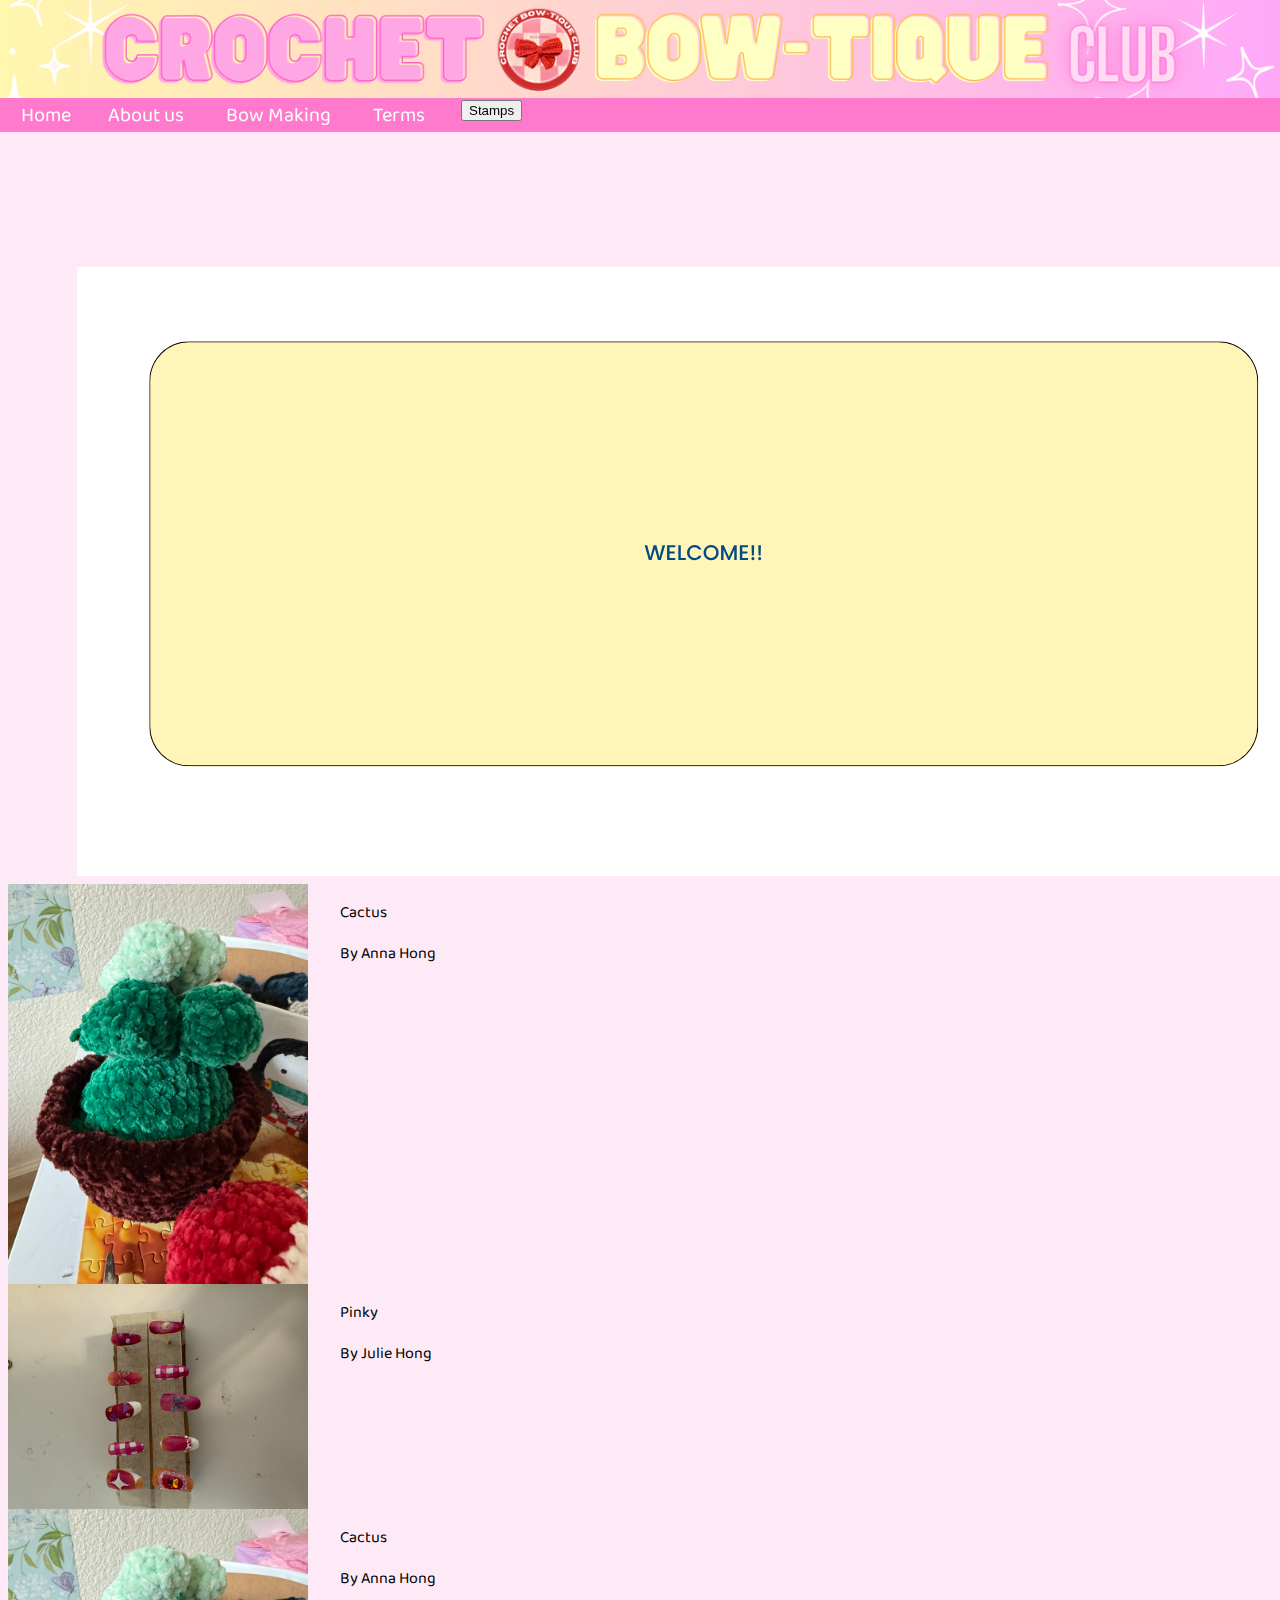
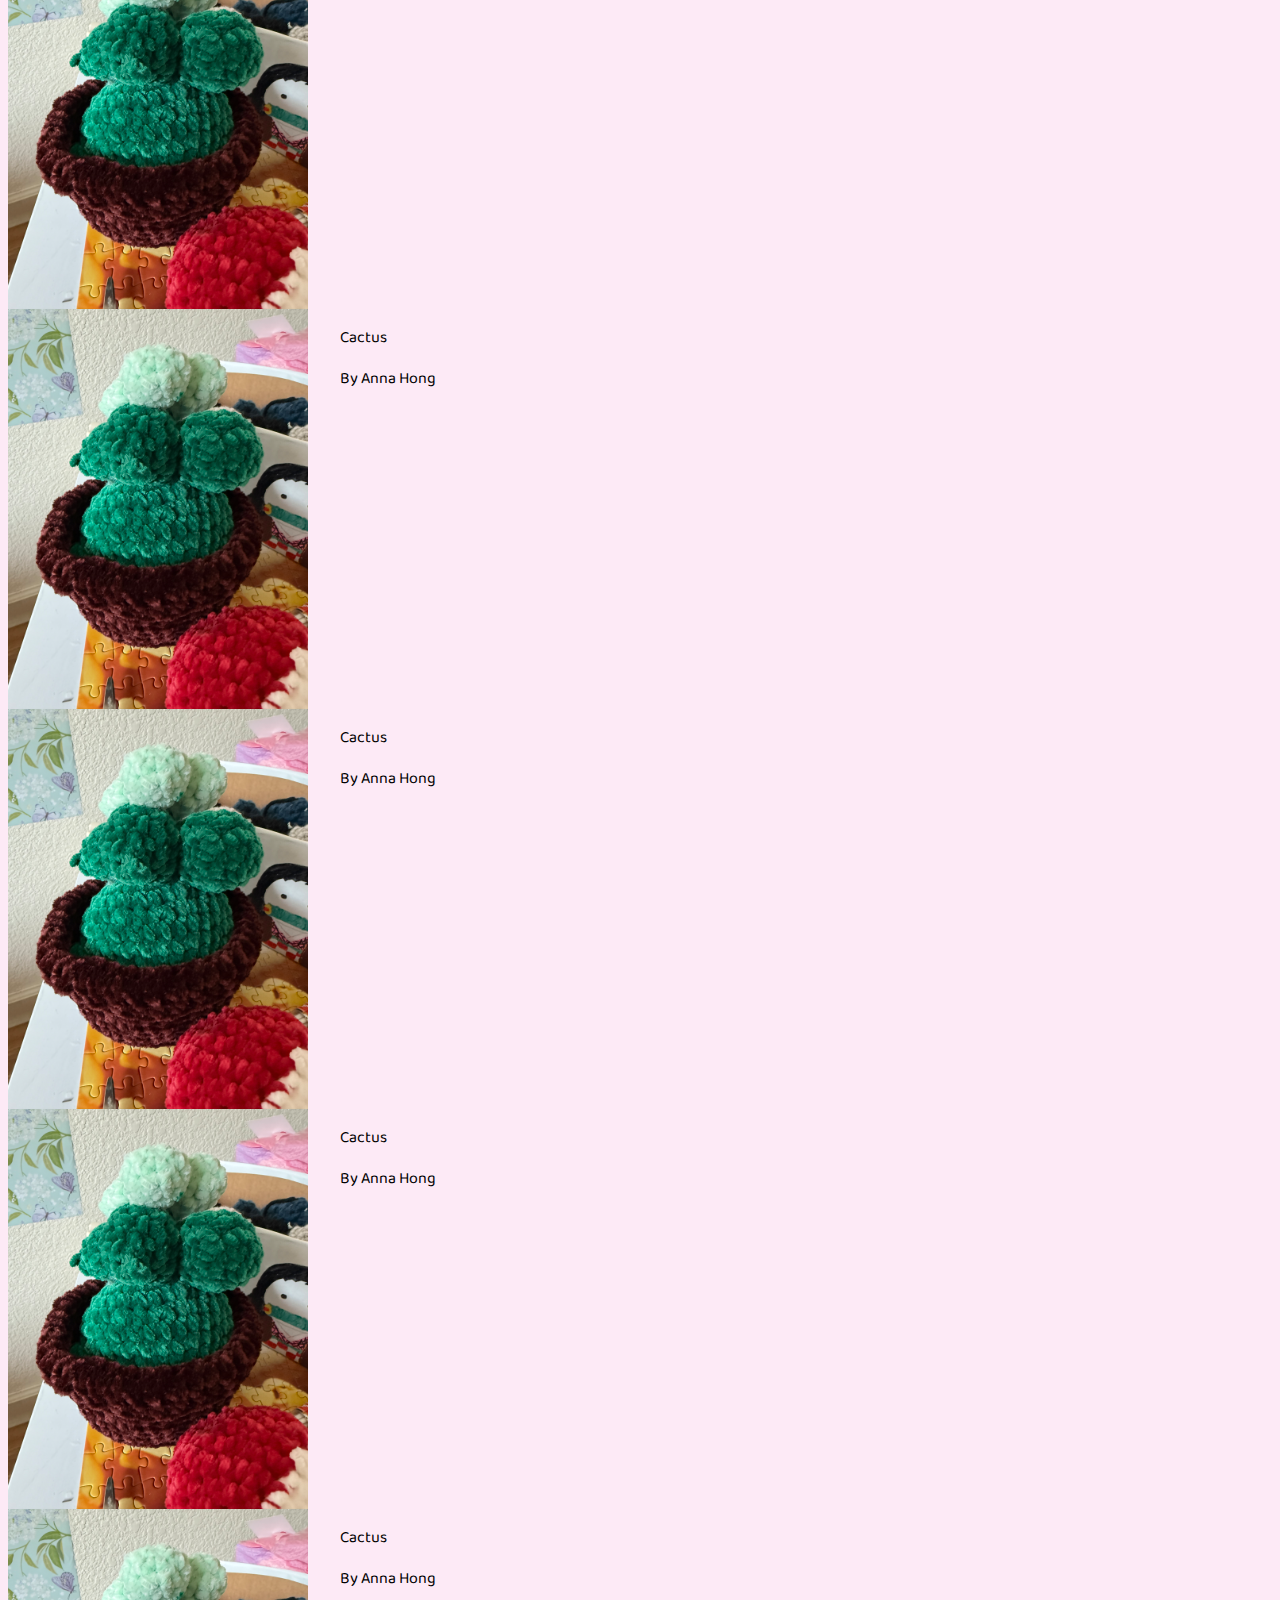
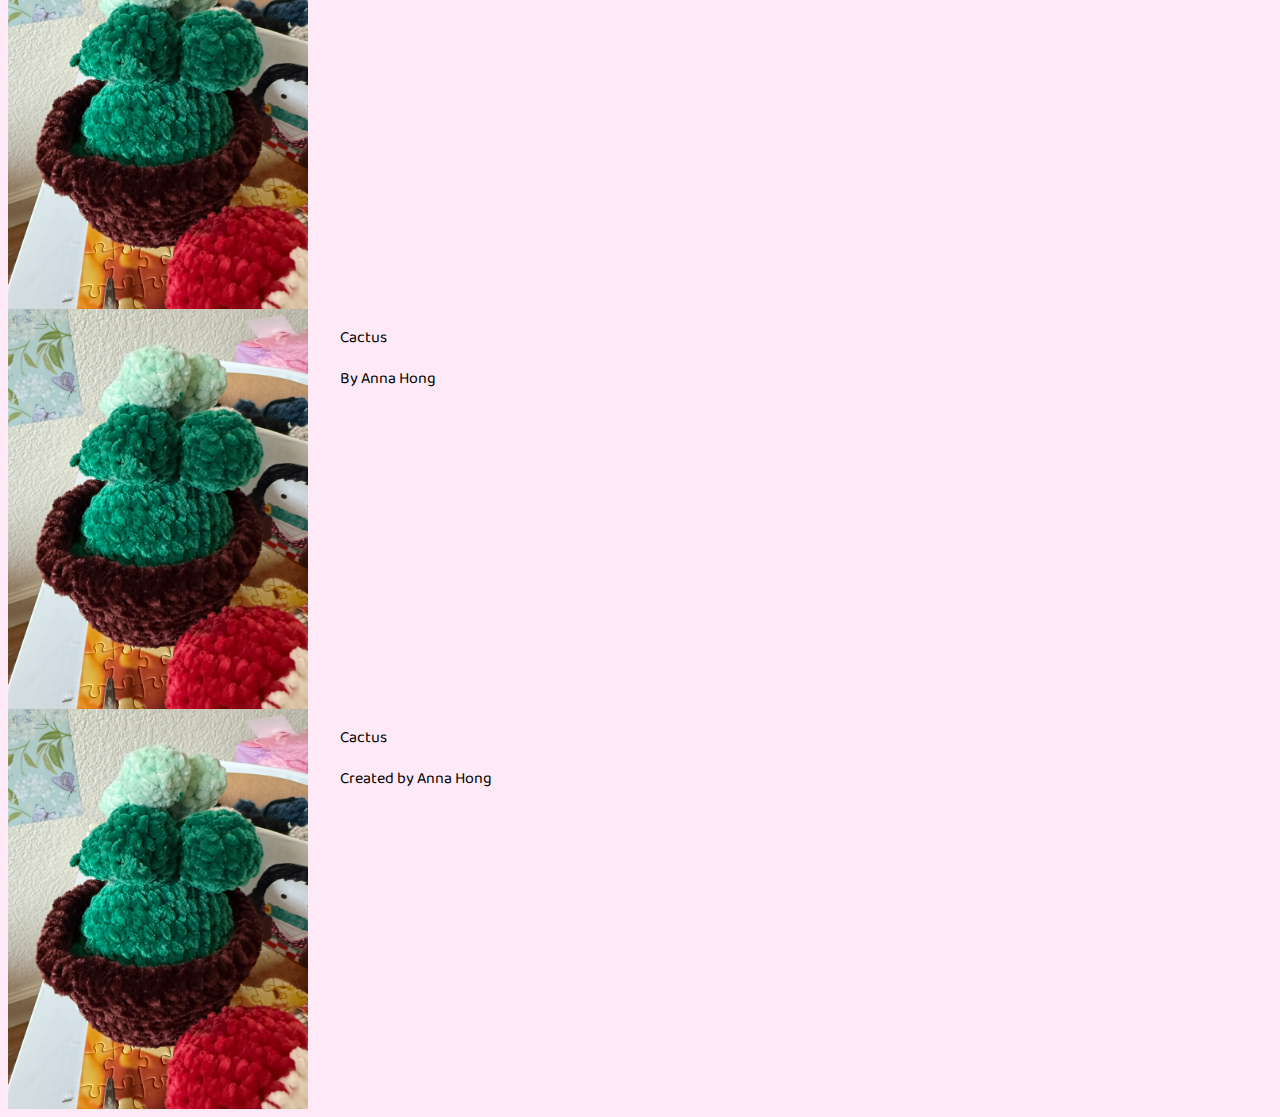
<file: index.html>
<!DOCTYPE html>
<html>
    <head>
        <meta name="viewport" content="width=device-width, initial-scale=1.0">
        <link rel="stylesheet" href="art.css">
        <link href="https://fonts.googleapis.com/css2?family=Baloo+2&display=swap" rel="stylesheet">
        <link href="https://fonts.googleapis.com/css2?family=Roboto:ital,wght@0,100..900;1,100..900&family=Rubik:ital,wght@0,300..900;1,300..900&display=swap" rel="stylesheet">
        <link rel="icon" type="image/png" href="buttons/logo.png">
        <title>
        Crochet Bow-tique Club
        </title>
    </head>
    <body style = "padding-top:100px;">
            
<div class="header">
            <img src="buttons/header.png" class="headerstuff" >

      

        <div class="button-class">
            
            <div>
                <a href = "index.html">
                    <button class="homebutton">Home</button>

                </a>
            </div>

            <div>
                <a href="about-us.html">
                    <button class="about-usbutton">About us</button>
                </a> 
            </div>

            <div>
                <a href ="diy.html">
                    <button class="diy-button">Bow Making</button>
                </a>
            </div>

            <div>
                <a href = "terms.html">
                    <button class="termsbutton">Terms</button>

                </a>
            </div>

            <div>
                <a href = "stamps.html">
                    <button class="stampsbutton">Stamps</button>

                </a>
            </div>
        </div>
    </div>
    
    <div>
        <img class = "welcome" src = "pagelayout.png"> 
    </div>


        <div class="section1">
            <img class="createdworks" src="craftsmade/cactus.jpeg">

            <div class="description1">
                <p class="name-category">Cactus</p>
                <p class="creator">By Anna Hong</p>
            </div>
        </div>
        <div class="section1">
            <img class="createdworks" src="craftsmade/nails1.jpeg">

            <div class="description1">
                <p class="name-category">Pinky</p>
                <p class="creator">By Julie Hong</p>
                
            </div>
        </div>
        <div class="section1">
            <img class="createdworks" src="craftsmade/cactus.jpeg">

            <div class="description1">
                <p class="name-category">Cactus</p>
                <p class="creator">By Anna Hong</p>
                
            </div>
        </div>

        <div class="section1">
            <img class="createdworks" src="craftsmade/cactus.jpeg">

            <div class="description1">
                <p class="name-category">Cactus</p>
                <p class="creator">By Anna Hong</p>
                
            </div>
        </div>
        <div class="section1">
            <img class="createdworks" src="craftsmade/cactus.jpeg">

            <div class="description1">
                <p class="name-category">Cactus</p>
                <p class="creator">By Anna Hong</p>
                
            </div>
        </div>
        <div class="section1">
            <img class="createdworks" src="craftsmade/cactus.jpeg">

            <div class="description1">
                <p class="name-category">Cactus</p>
                <p class="creator">By Anna Hong</p>
                
            </div>
        </div>
        <div class="section1">
            <img class="createdworks" src="craftsmade/cactus.jpeg">

            <div class="description1">
                <p class="name-category">Cactus</p>
                <p class="creator">By Anna Hong</p>
                
            </div>
        </div>
        <div class="section1">
            <img class="createdworks" src="craftsmade/cactus.jpeg">

            <div class="description1">
                <p class="name-category">Cactus</p>
                <p class="creator">By Anna Hong</p>
                
            </div>
        </div>
        <div class="section1">
            <img class="createdworks" src="craftsmade/cactus.jpeg">

            <div class="description1">
                <p class="name-category">Cactus</p>
                <p class="creator">Created by Anna Hong</p>
                
            </div>
        </div>
    </body>
</html>
</file>
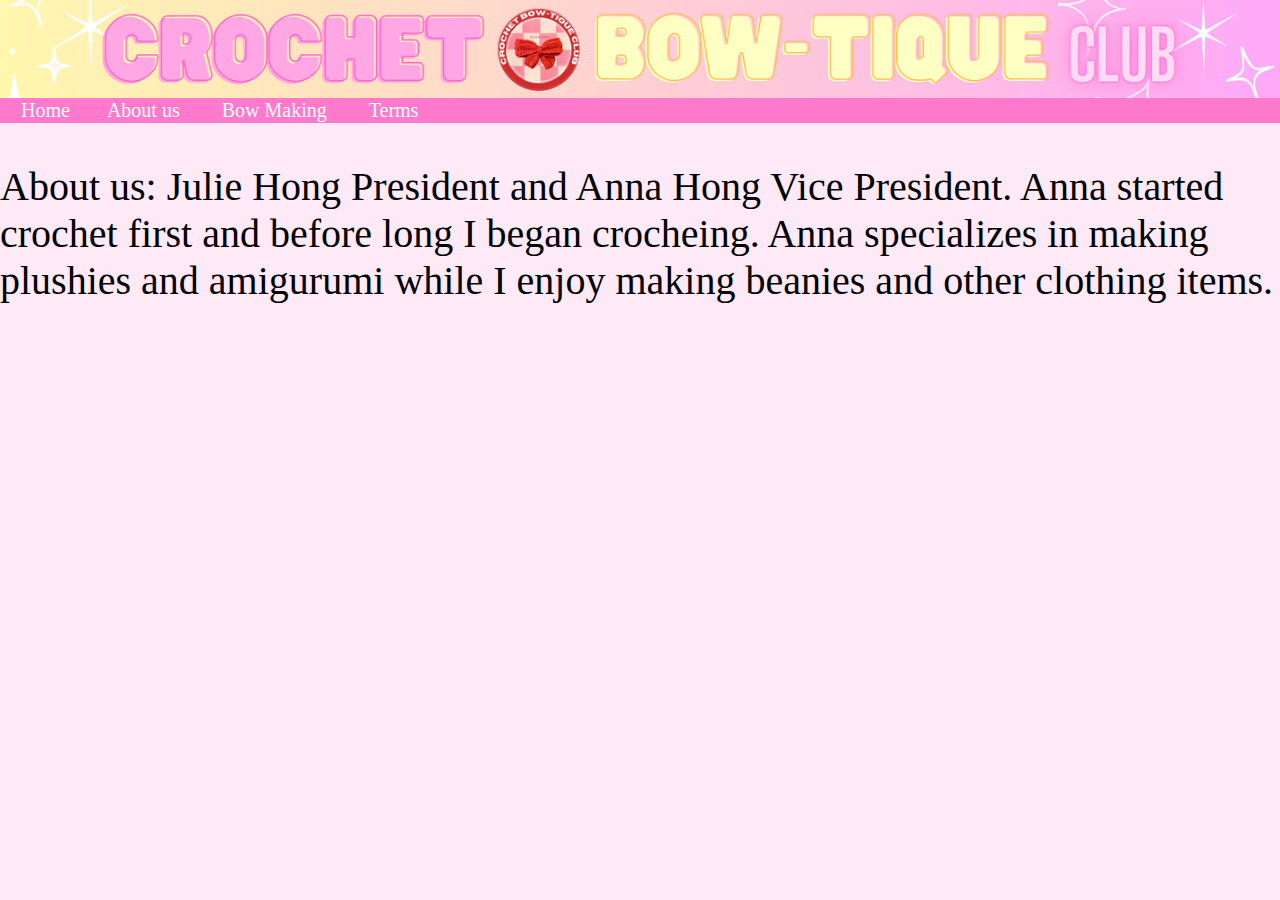
<file: about-us.html>
<!DOCTYPE html>
<html>
    <head>   <link rel="icon" type="image/png" href="buttons/logo.png">
    </head>

        <title> About US </title>
        <body>

            <style>
                body {
                font-family: 'Times New Roman', Times, serif;
                background-color: #fdeaf6;;
                margin: 0;
                padding: 0;
                }

                .heading{
                display: block;
               
            }
            .header {
                display: block;
                width:100%;
                z-index: 1000;
                background-color:#ff66c4da ;

                
                }


            .header img{
                display:block;
                width:100%;
                height:auto;
            }
            
             .headerstuff{
                height: 100px;
                object-fit:contain;
            }

            

         

            .about-usbutton:hover, .diy-button:hover, .homebutton:hover, .termsbutton:hover{
                cursor: pointer;
                color:rgb(253, 255, 129);
                transform: scale(1.40);
                transition-duration: 0.22s;
            }


            .button-class{
                display:flex;
                gap:30px;

                
            }

            .about-usbutton:active,.diy-button:active, .homebutton:active, .termsbutton:active{
                color:black;
                transition-duration: 0.2s;
            }
            
            .homebutton{
                width:100%;
                height:auto;
                background-color:transparent;
                border:none;
                color:rgb(255, 255, 255);
                font-size: 20px;
                font-family: "Baloo 2", cursive;
                margin-left: 10px;
            }
            .about-usbutton,.diy-button, .termsbutton{
                width:100%;
                height:auto;
                background-color:transparent;
                border:none;
                color:rgb(255, 255, 255);
                font-size: 20px;
                font-family: "Baloo 2", cursive;
                
            }

            .instruction{
                font-size: 40px;
                
            }

  


             
            </style>

        </body>
    </head>
</html>

<div class="header">
    <img src="buttons/header.png" class="headerstuff" >

      

        <div class="button-class">
            
            <div>
                <a href = "index.html">
                    <button class="homebutton">Home</button>

                </a>
            </div>

            <div>
                <a href="about-us.html">
                    <button class="about-usbutton">About us</button>
                </a> 
            </div>

            <div>
                <a href ="diy.html">
                    <button class="diy-button">Bow Making</button>
                </a>
            </div>

            <div>
                <a href = "terms.html">
                    <button class="termsbutton">Terms</button>

                </a>
            </div>


        </div>
    
</div>
            


   <div>
     <p class="instruction">

   
    About us: Julie Hong President and Anna Hong Vice President. Anna started crochet first and before long I began crocheing. Anna specializes in making plushies and amigurumi while I enjoy making beanies and other clothing items.  </p>

   </div>
</file>
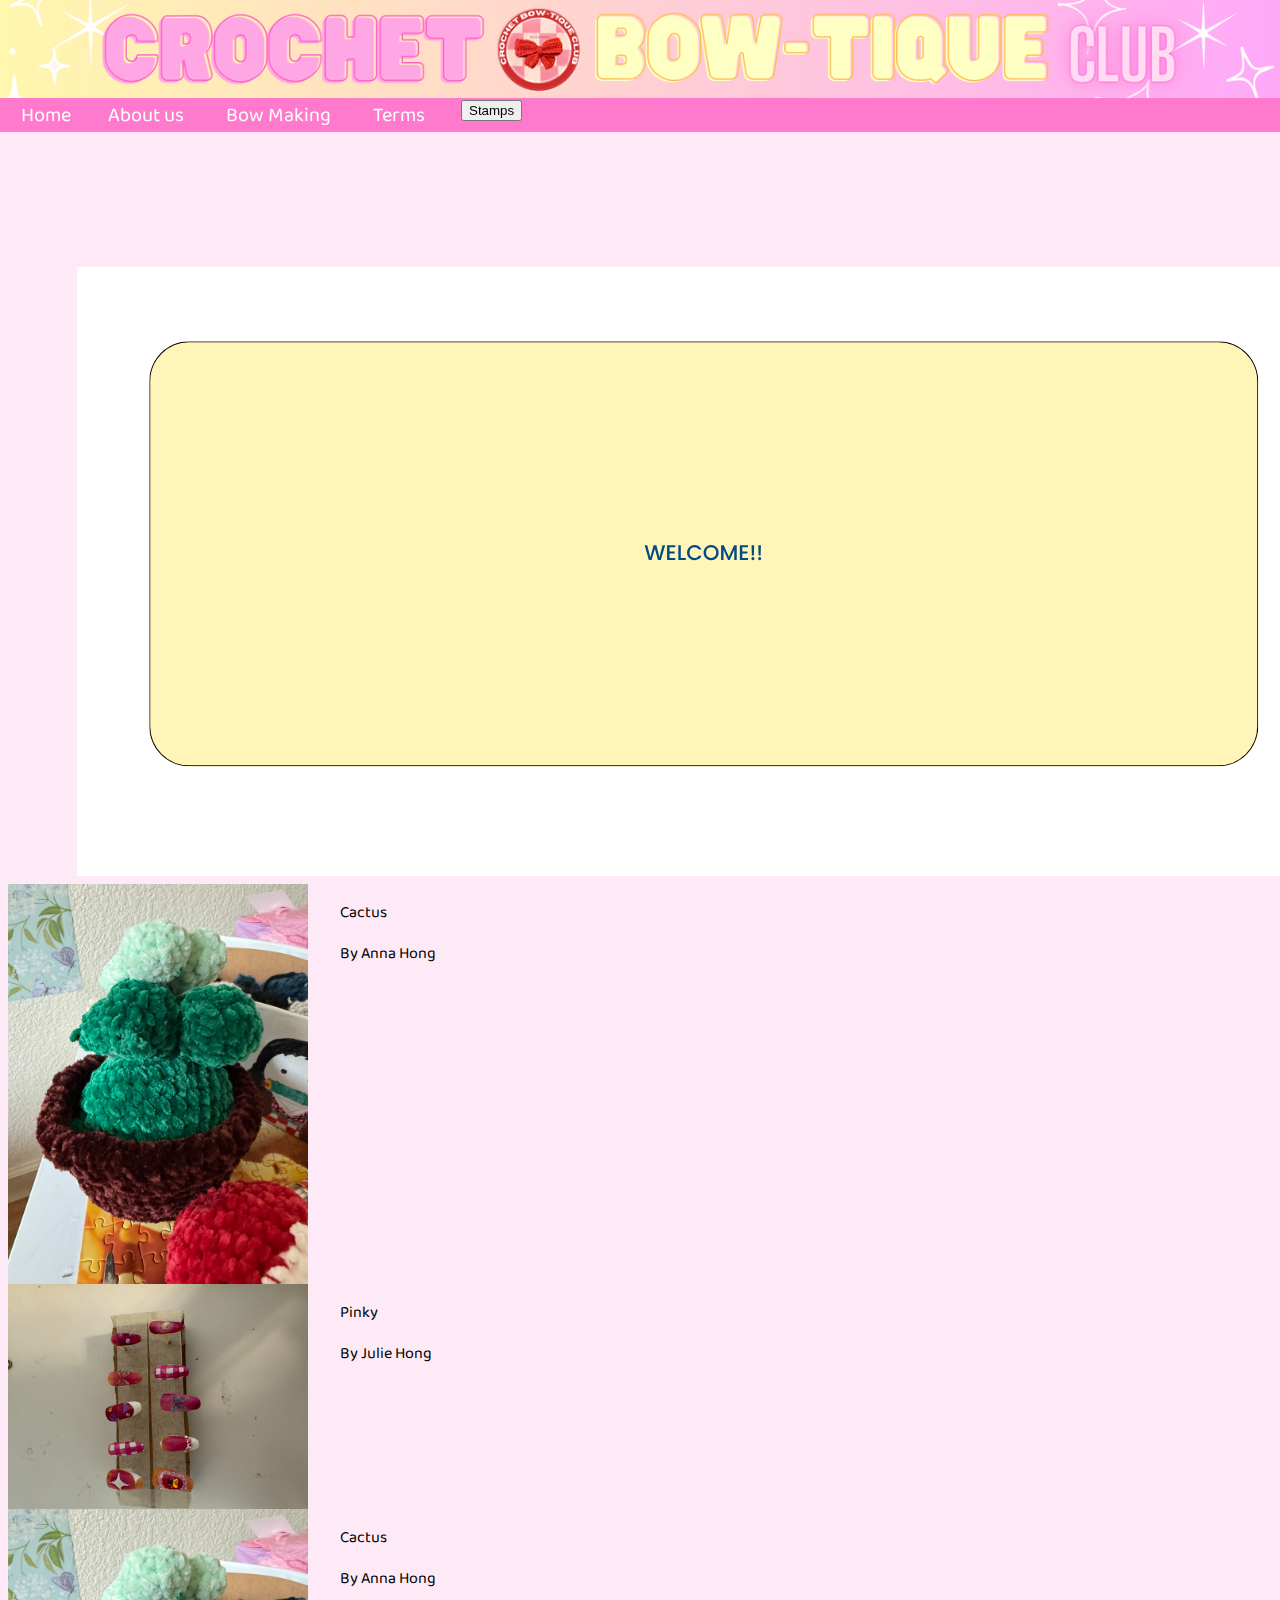
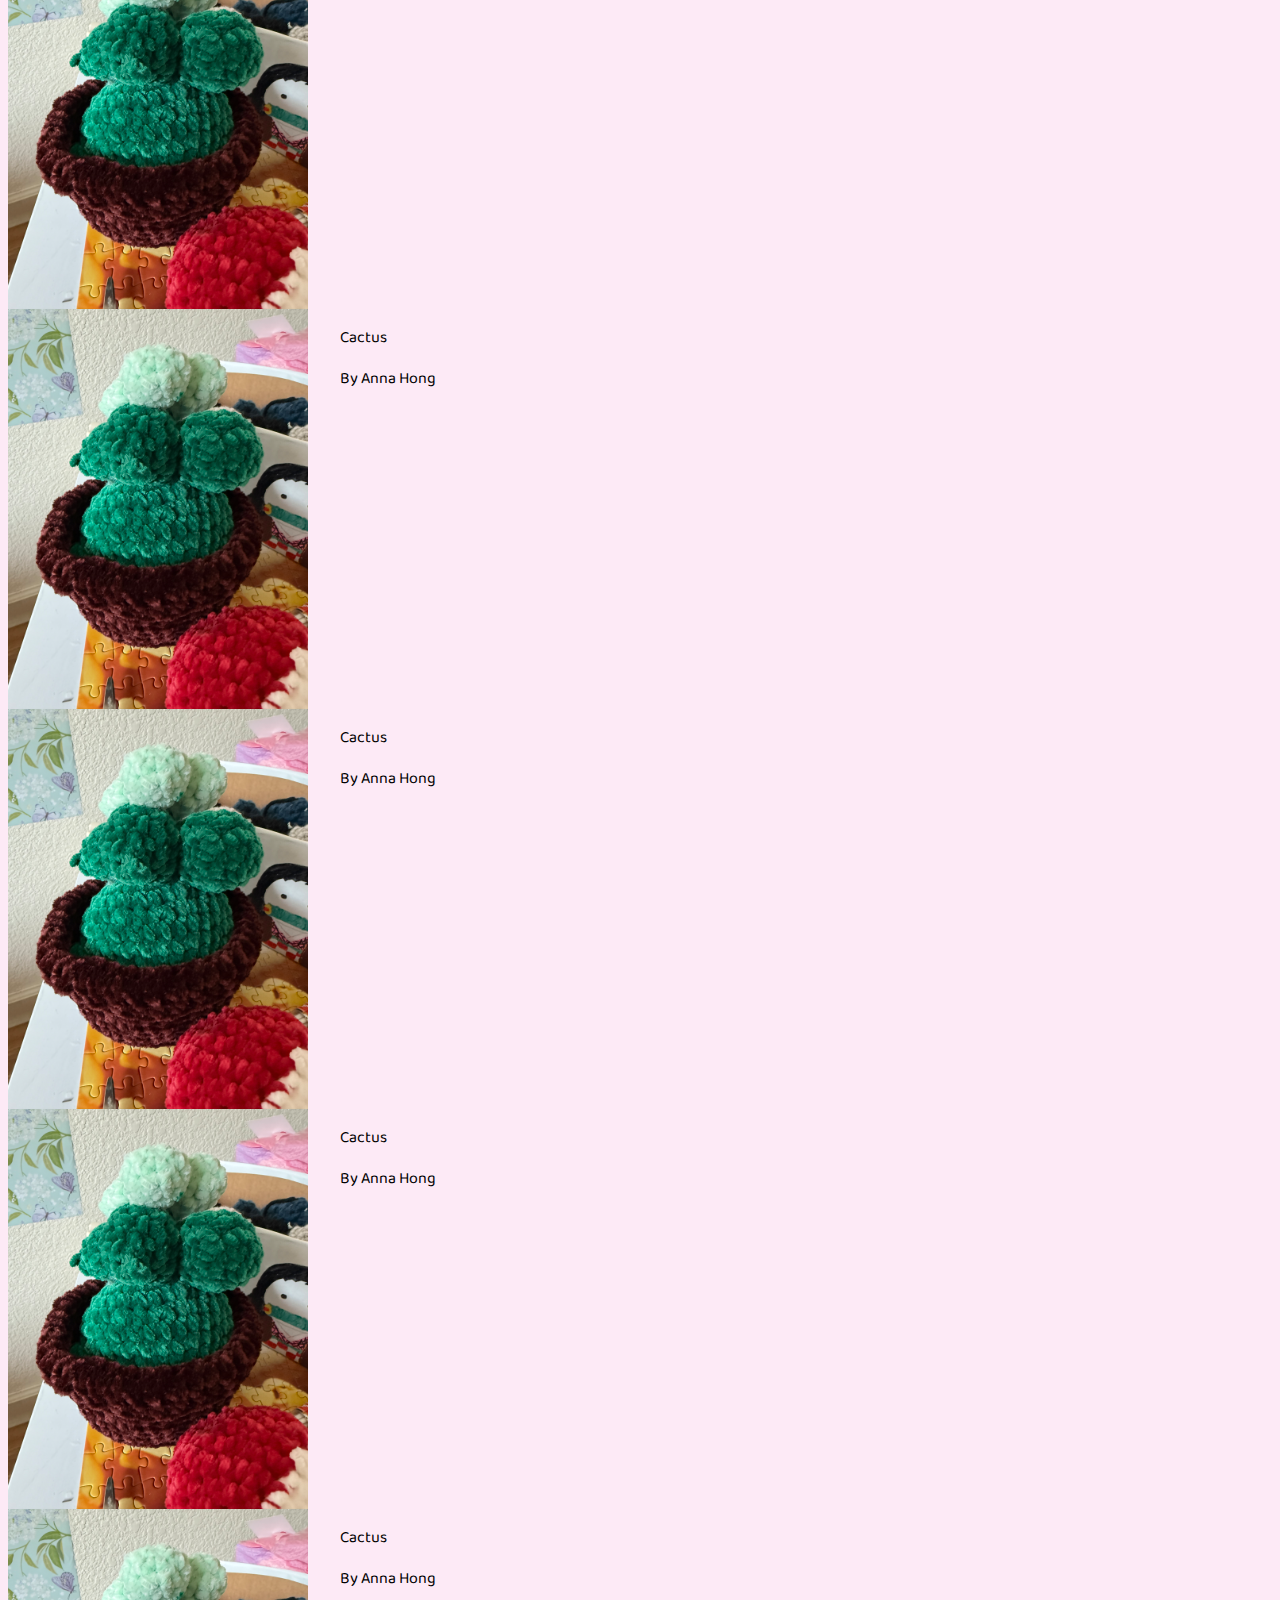
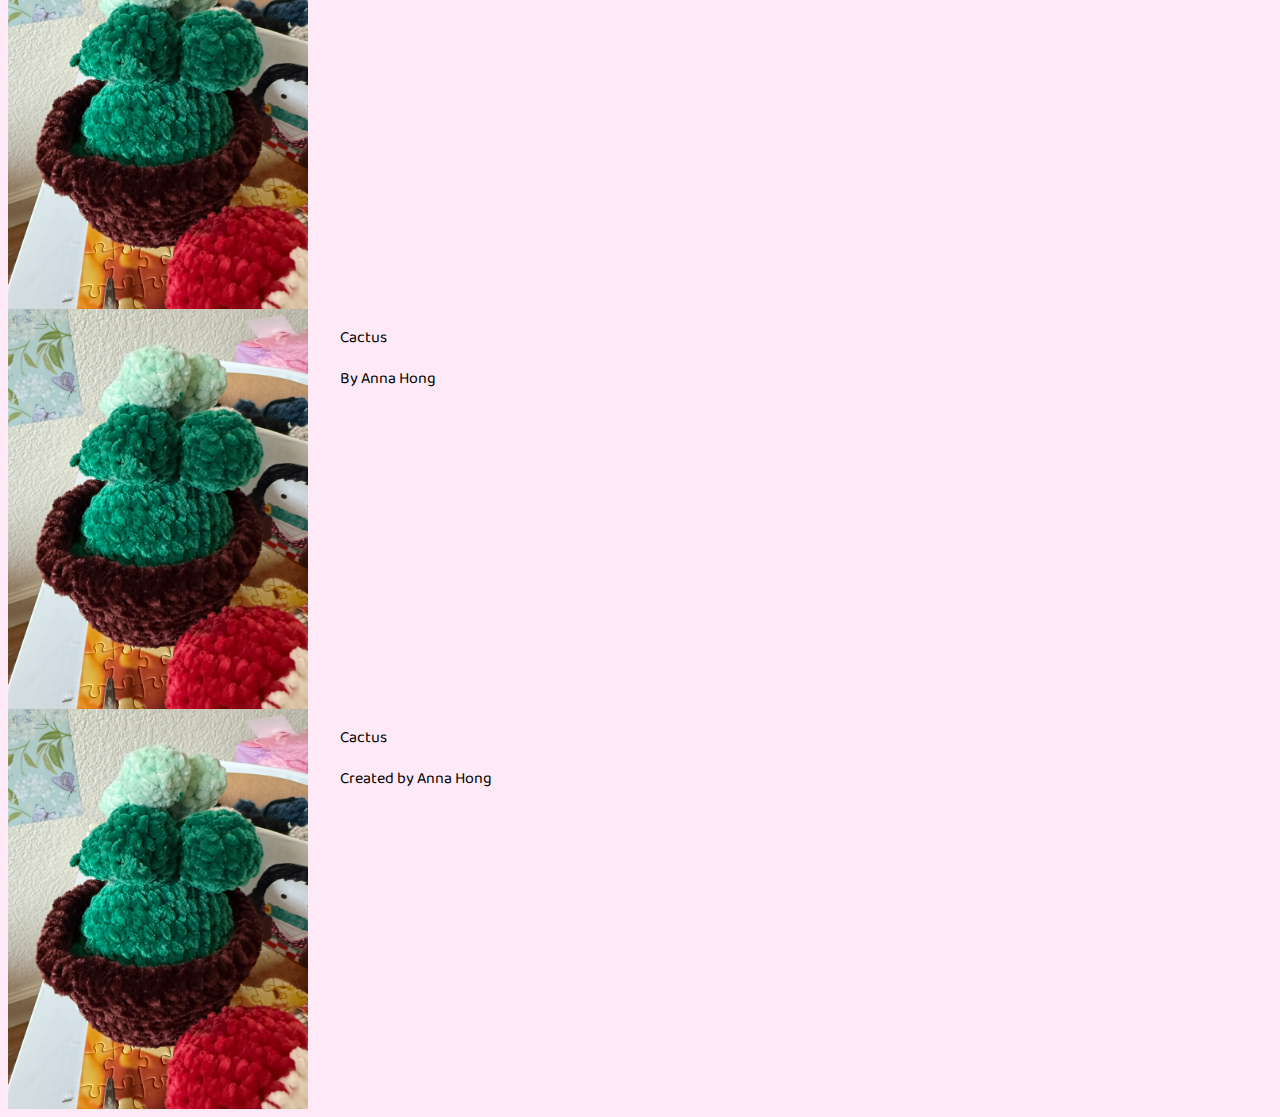
<file: art.html>
<!DOCTYPE html>
<html>
    <head>
        <meta name="viewport" content="width=device-width, initial-scale=1.0">
        <link rel="stylesheet" href="art.css">
        <link href="https://fonts.googleapis.com/css2?family=Baloo+2&display=swap" rel="stylesheet">
        <link href="https://fonts.googleapis.com/css2?family=Roboto:ital,wght@0,100..900;1,100..900&family=Rubik:ital,wght@0,300..900;1,300..900&display=swap" rel="stylesheet">
        <link rel="icon" type="image/png" href="buttons/logo.png">
        <title>
        Crochet Bow-tique Club
        </title>
    </head>
    <body style = "padding-top:100px;">
            
<div class="header">
            <img src="buttons/header.png" class="headerstuff" >

      

        <div class="button-class">
            
            <div>
                <a href = "art.html">
                    <button class="homebutton">Home</button>

                </a>
            </div>

            <div>
                <a href="about-us.html">
                    <button class="about-usbutton">About us</button>
                </a> 
            </div>

            <div>
                <a href ="diy.html">
                    <button class="diy-button">Bow Making</button>
                </a>
            </div>

            <div>
                <a href = "terms.html">
                    <button class="termsbutton">Terms</button>

                </a>
            </div>

            <div>
                <a href = "stamps.html">
                    <button class="stampsbutton">Stamps</button>

                </a>
            </div>
        </div>
    </div>
    
    <div>
        <img class = "welcome" src = "pagelayout.png"> 
    </div>


        <div class="section1">
            <img class="createdworks" src="craftsmade/cactus.jpeg">

            <div class="description1">
                <p class="name-category">Cactus</p>
                <p class="creator">By Anna Hong</p>
            </div>
        </div>
        <div class="section1">
            <img class="createdworks" src="craftsmade/nails1.jpeg">

            <div class="description1">
                <p class="name-category">Pinky</p>
                <p class="creator">By Julie Hong</p>
                
            </div>
        </div>
        <div class="section1">
            <img class="createdworks" src="craftsmade/cactus.jpeg">

            <div class="description1">
                <p class="name-category">Cactus</p>
                <p class="creator">By Anna Hong</p>
                
            </div>
        </div>

        <div class="section1">
            <img class="createdworks" src="craftsmade/cactus.jpeg">

            <div class="description1">
                <p class="name-category">Cactus</p>
                <p class="creator">By Anna Hong</p>
                
            </div>
        </div>
        <div class="section1">
            <img class="createdworks" src="craftsmade/cactus.jpeg">

            <div class="description1">
                <p class="name-category">Cactus</p>
                <p class="creator">By Anna Hong</p>
                
            </div>
        </div>
        <div class="section1">
            <img class="createdworks" src="craftsmade/cactus.jpeg">

            <div class="description1">
                <p class="name-category">Cactus</p>
                <p class="creator">By Anna Hong</p>
                
            </div>
        </div>
        <div class="section1">
            <img class="createdworks" src="craftsmade/cactus.jpeg">

            <div class="description1">
                <p class="name-category">Cactus</p>
                <p class="creator">By Anna Hong</p>
                
            </div>
        </div>
        <div class="section1">
            <img class="createdworks" src="craftsmade/cactus.jpeg">

            <div class="description1">
                <p class="name-category">Cactus</p>
                <p class="creator">By Anna Hong</p>
                
            </div>
        </div>
        <div class="section1">
            <img class="createdworks" src="craftsmade/cactus.jpeg">

            <div class="description1">
                <p class="name-category">Cactus</p>
                <p class="creator">Created by Anna Hong</p>
                
            </div>
        </div>
    </body>
</html>
</file>
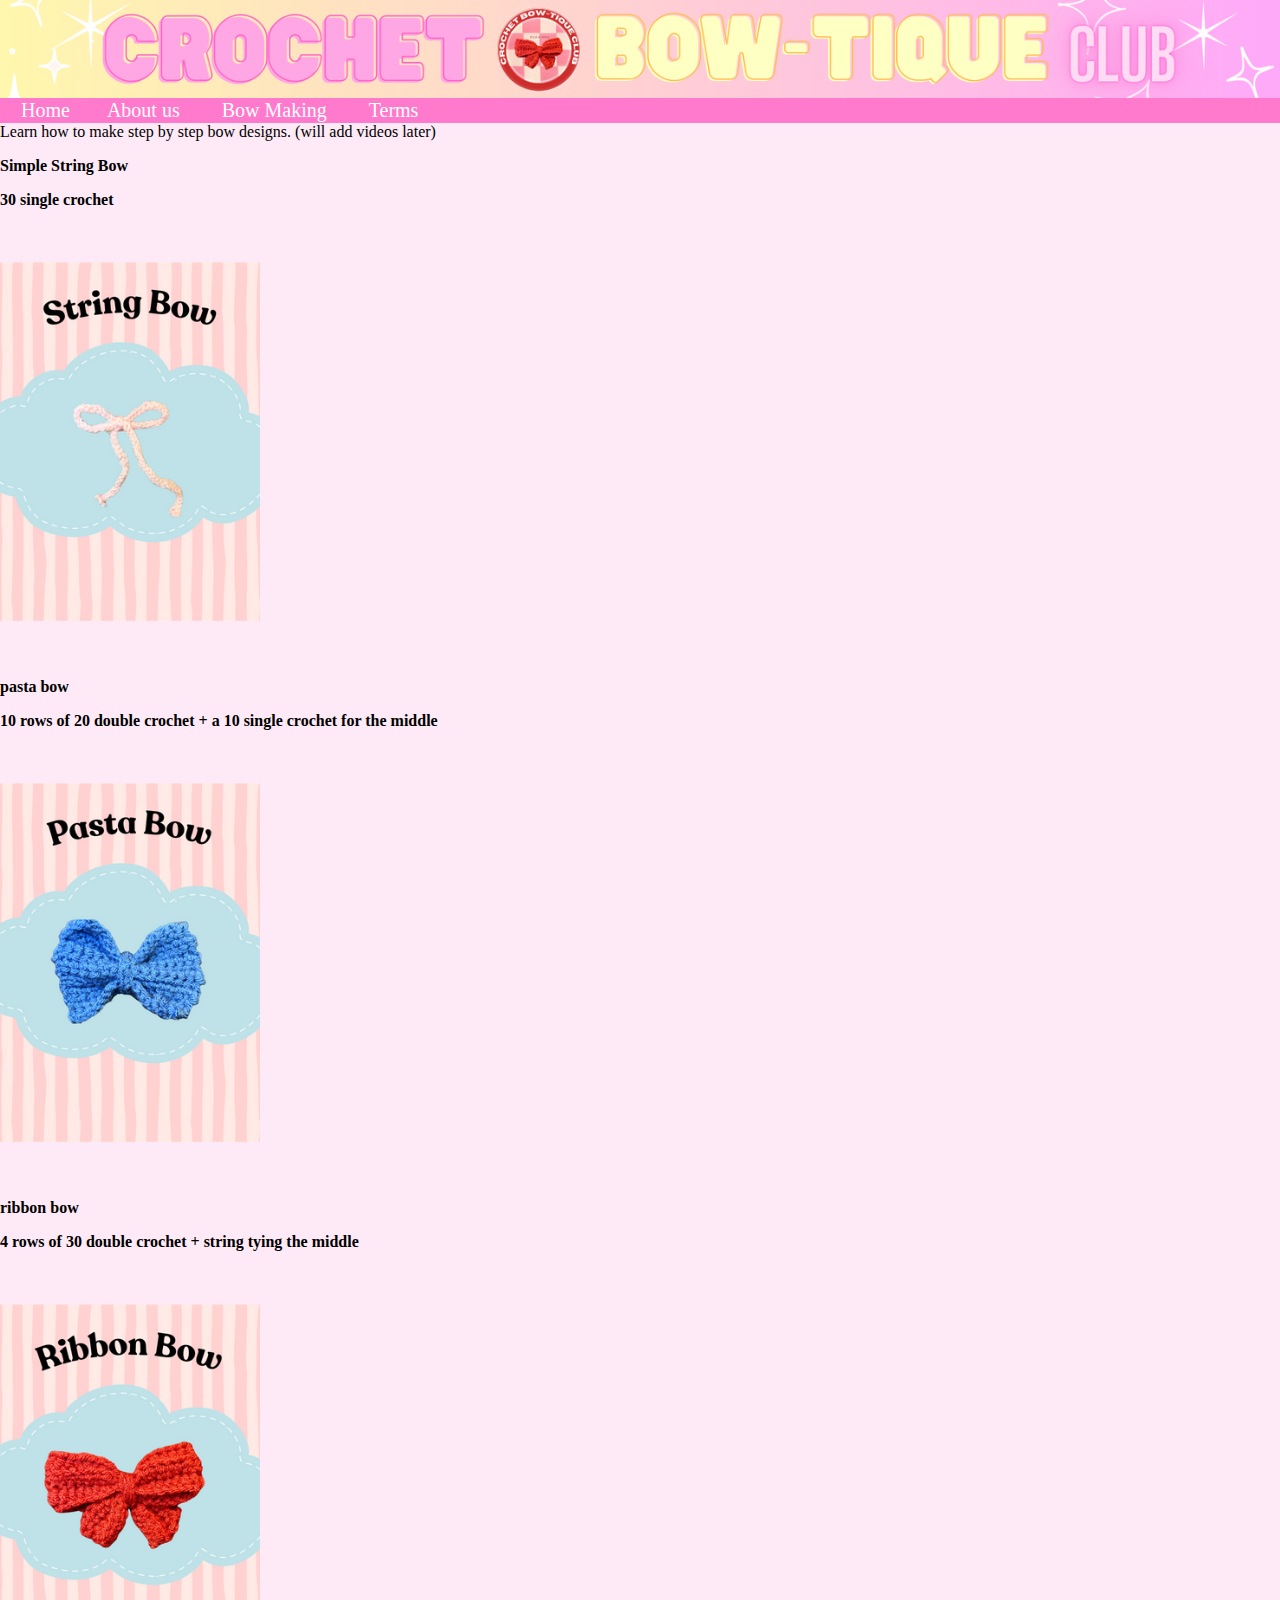
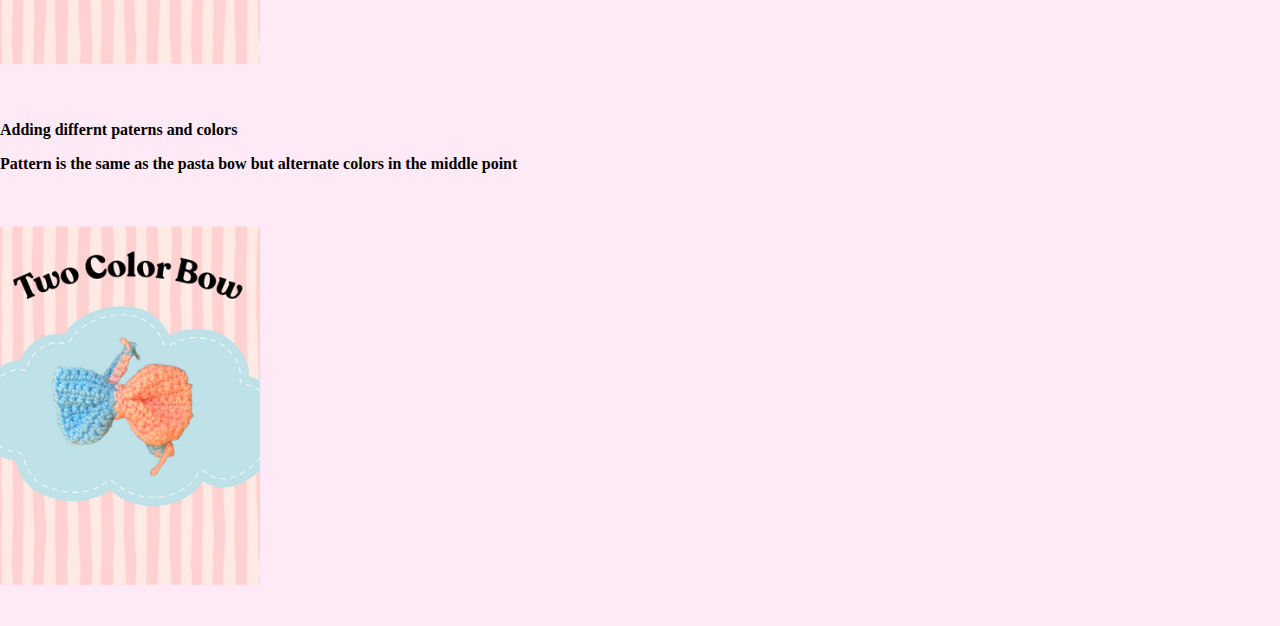
<file: diy.html>
<!DOCTYPE html>
<html>
    <head>   <link rel="icon" type="image/png" href="buttons/logo.png">
        </head>
        <title> How to do's</title>
        <body>
            <style>
                body {
                font-family: 'Times New Roman', Times, serif;
                background-color:#fdeaf6;
                margin: 0;
                padding: 0;
                }
                
                .video{
                    width:260px;
                    height: auto;
                }



               
            
            .header {

                left:0px;
                top:0px;
                width:100%;
                z-index: 1000;
                background-color:#ff66c4da ;

                
                }


            .header img{
                display:block;
                width:100%;
                height:auto;
            }
            
             .headerstuff{
                height: 80px;
                object-fit:contain;
            }

            

         

            .about-usbutton:hover, .diy-button:hover, .homebutton:hover, .termsbutton:hover{
                cursor: pointer;
                color:rgb(253, 255, 129);
                transform: scale(1.40);
                transition-duration: 0.22s;
            }


            .button-class{
                display:flex;
                gap:30px;

                
            }

            .about-usbutton:active,.diy-button:active, .homebutton:active, .termsbutton:active{
                color:black;
                transition-duration: 0.2s;
            }
            
            .homebutton{
                width:100%;
                height:auto;
                background-color:transparent;
                border:none;
                color:rgb(255, 255, 255);
                font-size: 20px;
                font-family: "Baloo 2", cursive;
                margin-left: 10px;
            }
            .about-usbutton,.diy-button, .termsbutton{
                width:100%;
                height:auto;
                background-color:transparent;
                border:none;
                color:rgb(255, 255, 255);
                font-size: 20px;
                font-family: "Baloo 2", cursive;
                
            }
                
            
            </style>

        </body>
    </head>
</html>


<div class="header">
            <img src="buttons/header.png" class="headerstuff" >

      

        <div class="button-class">
            
            <div>
                <a href = "index.html">
                    <button class="homebutton">Home</button>

                </a>
            </div>

            <div>
                <a href="about-us.html">
                    <button class="about-usbutton">About us</button>
                </a> 
            </div>

            <div>
                <a href ="diy.html">
                    <button class="diy-button">Bow Making</button>
                </a>
            </div>

            <div>
                <a href = "terms.html">
                    <button class="termsbutton">Terms</button>

                </a>
            </div>

      
        </div>
    </div>
            
    Learn how to make step by step bow designs. (will add videos later)

</div>

<div>
    <p> <strong>Simple String Bow<strong></p> 
    <p>30 single crochet</p>
    <img class = "video" src = "craftsmade/stringbow.png">

    <p> pasta bow</p> 
    <p>10 rows of 20 double crochet + a 10 single crochet for the middle</p>
    <img class = "video" src = "craftsmade/pastabow.png">
</div>
<div>
    <p> ribbon bow</p> 
    <p>4 rows of 30 double crochet + string tying the middle</p>
    <img class = "video" src = "craftsmade/ribbonbow.png">
</div>

<div>
    <p> Adding differnt paterns and colors</p> 
    <p>Pattern is the same as the pasta bow but alternate colors in the middle point</p>
    <img class = "video" src = "craftsmade/twocolorbow.png">
</div>
<div>
</file>
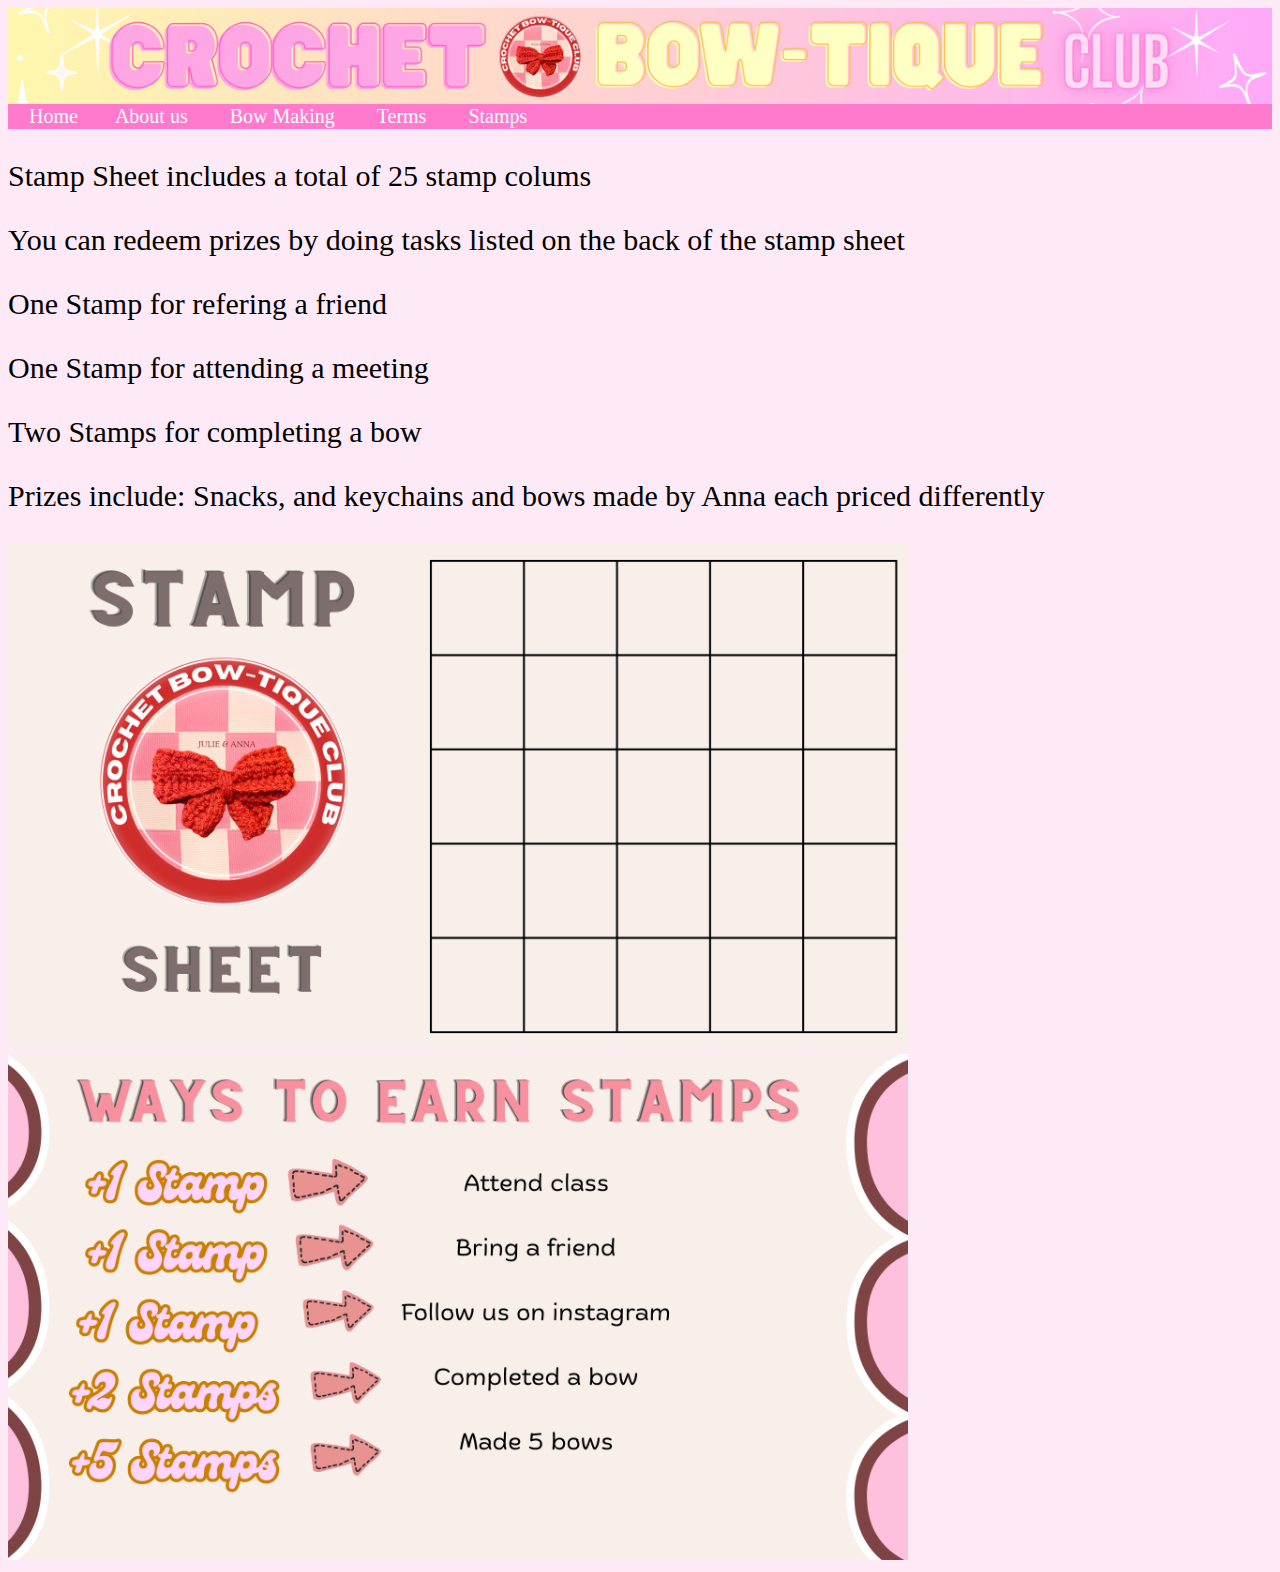
<file: stamps.html>
<!DOCTYPE html>
<html>
    <head>
        <body>
            
            
            <style>
                body {
                font-family: 'Times New Roman', Times, serif;
                background-color: #fdeaf6;;
                }

                .heading{
                display: block;
               
            }
            .header {
                display: block;
                left:0px;
                top:0px;
                width:100%;
                z-index: 1000;
                background-color:#ff66c4da ;

                
                }


            .header img{
                display:block;
                width:100%;
                height:auto;
            }
            
             .headerstuff{
                height: 80px;
                object-fit:contain;
            }

            

         

            .about-usbutton:hover, .diy-button:hover, .homebutton:hover, .termsbutton:hover, .stampsbutton:hover{
                cursor: pointer;
                color:rgb(253, 255, 129);
                transform: scale(1.40);
                transition-duration: 0.22s;
            }


            .button-class{
                display:flex;
                gap:30px;

                
            }

            .about-usbutton:active,.diy-button:active, .homebutton:active, .termsbutton:active, .stampsbutton:active{
                color:white;
                transition-duration: 0.2s;
            }
            
            .homebutton{
                width:100%;
                height:auto;
                background-color:transparent;
                border:none;
                color:rgb(255, 255, 255);
                font-size: 20px;
                font-family: "Baloo 2", cursive;
                margin-left: 10px;
            }
            .about-usbutton,.diy-button, .termsbutton, .stampsbutton{
                width:100%;
                height:auto;
                background-color:transparent;
                border:none;
                color:rgb(255, 255, 255);
                font-size: 20px;
                font-family: "Baloo 2", cursive;
                
            }
            .stamp_instructions{
                font-size: 30px;
            }

            .stampsheets img{
                width:900px;
                height:auto;

            }
            </style>
             
        </body>
    </head>
</html>

<div class="header">
            <img src="buttons/header.png" class="headerstuff" >
        <div class="button-class">
            
            <div>
                <a href = "index.html">
                    <button class="homebutton">Home</button>

                </a>
            </div>

            <div>
                <a href="about-us.html">
                    <button class="about-usbutton">About us</button>
                </a> 
            </div>

            <div>
                <a href ="diy.html">
                    <button class="diy-button">Bow Making</button>
                </a>
            </div>

            <div>
                <a href = "terms.html">
                    <button class="termsbutton">Terms</button>

                </a>
            </div>

            <div>
                <a href = "stamps.html">
                    <button class="stampsbutton">Stamps</button>
                </a>
            </div>
        </div>

</div>


<div class="stamp_instructions">
    <p>Stamp Sheet includes a total of 25 stamp colums </p>
    <p>You can redeem prizes by doing tasks listed on the back of the stamp sheet</p>
    <p>One Stamp for refering a friend</p>
    <p>One Stamp for attending a meeting</p>
    <p>Two Stamps for completing a bow</p>
    <p> Prizes include: Snacks, and keychains and bows made by Anna each priced differently</p>
</div>

<div class = "stampsheets">
    <img src="stampsheet.png">
    <img src="stampsheetback.png">
</div>
</file>
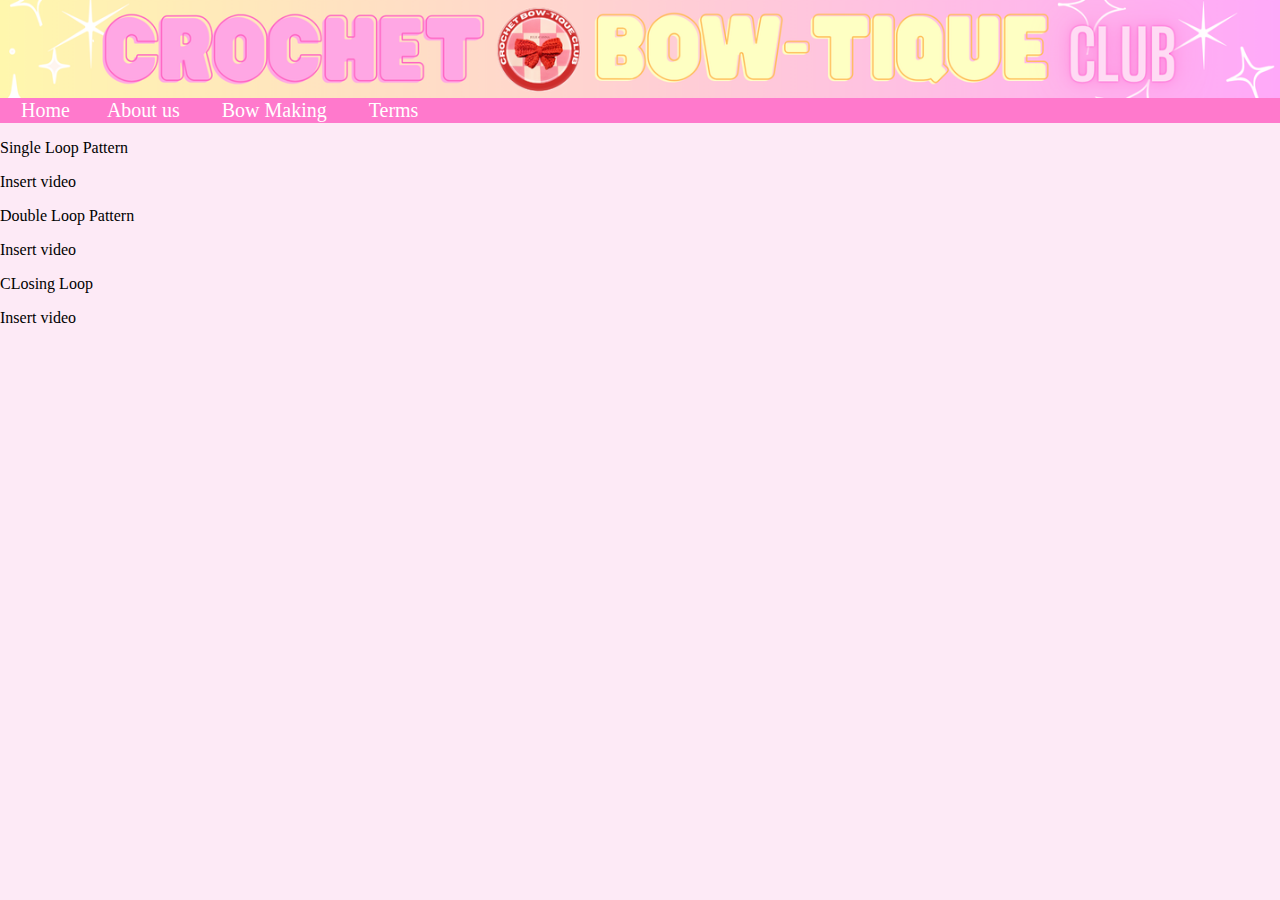
<file: terms.html>
<!DOCTYPE html>
<html>
    <head>   <link rel="icon" type="image/png" href="buttons/logo.png">
        </head>
        <body>
            
            
            <style>
                body {
                font-family: 'Times New Roman', Times, serif;
                background-color: #fdeaf6;
                margin: 0;
                padding: 0;
                }


            
            .header {
                top:4000px;

                width:100%;
                z-index: 1000;
                background-color:#ff66c4da ;

                
                }


            .header img{
                display:block;
                width:100%;
                height:auto;
            }
            
             .headerstuff{
                height: 80px;
                object-fit:contain;
            }

            

         

            .about-usbutton:hover, .diy-button:hover, .homebutton:hover, .termsbutton:hover{
                cursor: pointer;
                color:rgb(253, 255, 129);
                transform: scale(1.40);
                transition-duration: 0.22s;
            }


            .button-class{
                display:flex;
                gap:30px;

                
            }

            .about-usbutton:active,.diy-button:active, .homebutton:active, .termsbutton:active{
                color:black;
                transition-duration: 0.2s;
            }
            
            .homebutton{
                width:100%;
                height:auto;
                background-color:transparent;
                border:none;
                color:rgb(255, 255, 255);
                font-size: 20px;
                font-family: "Baloo 2", cursive;
                margin-left: 10px;
            }
            .about-usbutton,.diy-button, .termsbutton{
                width:100%;
                height:auto;
                background-color:transparent;
                border:none;
                color:rgb(255, 255, 255);
                font-size: 20px;
                font-family: "Baloo 2", cursive;
                
            }
            </style>
                </a>
            </div>
        </div>
    </div>
        </body>
    </head>
</html>

<div class="header">
            <img src="buttons/header.png" class="headerstuff" >
        <div class="button-class">
            
            <div>
                <a href = "index.html">
                    <button class="homebutton">Home</button>

                </a>
            </div>

            <div>
                <a href="about-us.html">
                    <button class="about-usbutton">About us</button>
                </a> 
            </div>

            <div>
                <a href ="diy.html">
                    <button class="diy-button">Bow Making</button>
                </a>
            </div>

            <div>
                <a href = "terms.html">
                    <button class="termsbutton">Terms</button>

                </a>
            </div>


        </div>
</div>

<div>
   <p>Single Loop Pattern</p>
   <p> Insert video</p>
</div>

<div>
    <p>Double Loop Pattern</p>
    <p> Insert video</p>
</div>

<div>
    <p>CLosing Loop </p>
    <p> Insert video</p>
</div>
</file>
<file: art.css>
body {
                font-family: "Baloo 2", cursive;
                background-color: #fdeaf6;
            }
            .heading{
                position:fixed;
            }

            .header {
                position: fixed;
                left:0px;
                top:0px;
                width:100%;
                z-index: 1000;
                background-color:#ff66c4da;
                }
           


            .header img{
                display:block;
                width:100%;
                height:auto;
            }
            
             .headerstuff{
                height: 80px;
                object-fit:contain;
            }

            

         

            .about-usbutton:hover, .diy-button:hover, .homebutton:hover, .termsbutton:hover {
                cursor: pointer;
                color:rgb(253, 255, 129);
                transform: scale(1.40);
                transition-duration: 0.22s;
            }


            .button-class{
                display:flex;
                gap:30px;

                
            }

            .about-usbutton:active,.diy-button:active, .homebutton:active, .termsbutton:active {
                color:black;
                transition-duration: 0.2s;
            }
            
            .homebutton{
                width:100%;
                height:auto;
                background-color:transparent;
                border:none;
                color:rgb(255, 255, 255);
                font-size: 20px;
                font-family: "Baloo 2", cursive;
                margin-left: 10px;
            }
            .about-usbutton,.diy-button, .termsbutton {
                width:100%;
                height:auto;
                background-color:transparent;
                border:none;
                color:rgb(255, 255, 255);
                font-size: 20px;
                font-family: "Baloo 2", cursive;
                
            }

          
                
          

            .section1{
                display:flex;
                flex-wrap: wrap;
                gap:10px;
               
               
                
            }

            .section1 img{
               width:100%;
               max-width:300px;
               height:auto;
               object-fit:cover;
            }

         
            .createdworks{
                display:block;
                width:250px;
                max-width: 100%;
                height: auto;
            }

        

            .description1{
                display: block;
                margin-left: 22px;

            }
           
            .responsive-img {
             width: 100%;
             max-width:200px;
             
            }
</file>
